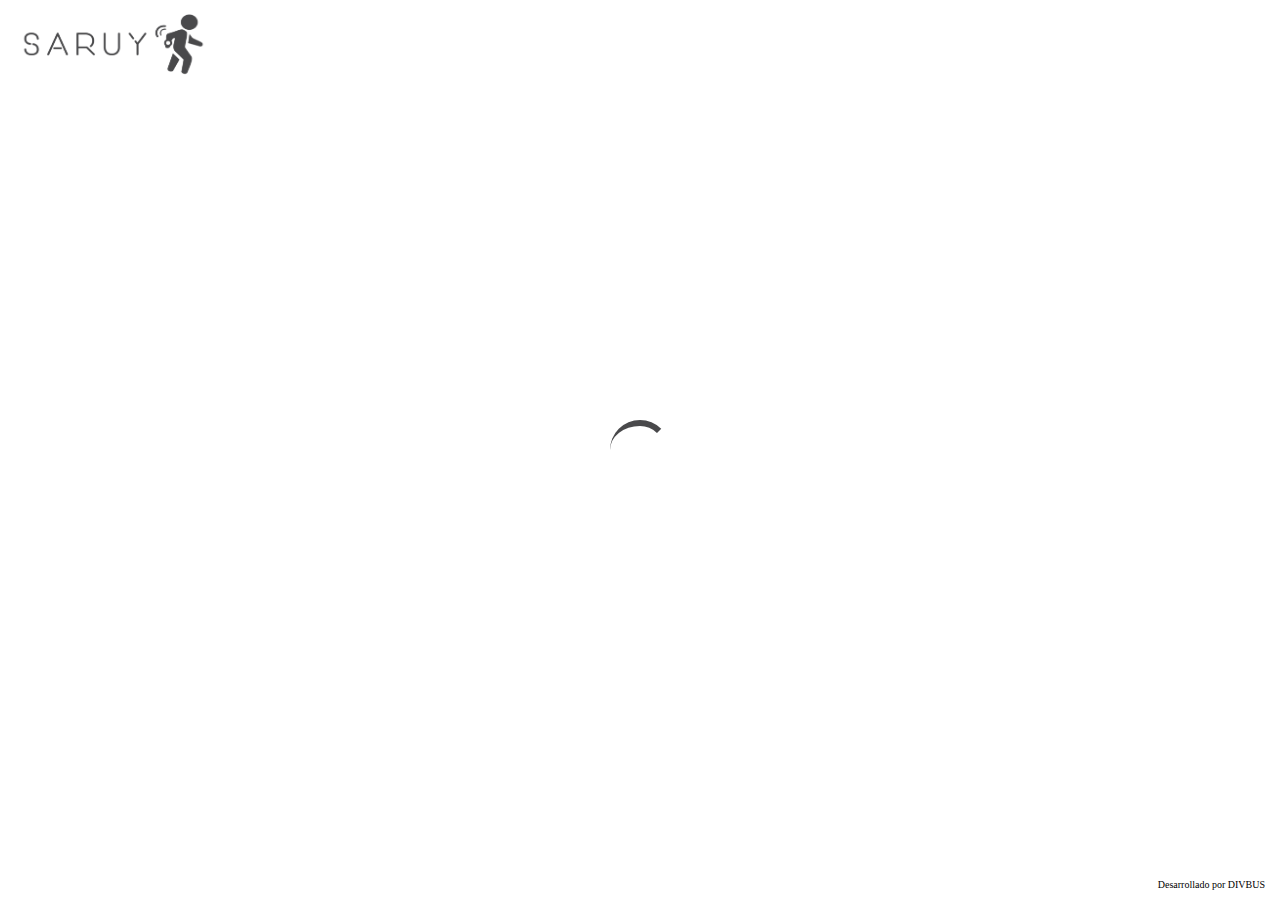
<file: web/debug.html>
<!DOCTYPE html>
<html>
<head>
<meta charset="UTF-8">
<meta name="viewport" content="width=device-width, initial-scale=1, maximum-scale=1, user-scalable=no">
<title>SARUY</title>
<link rel="icon" sizes="192x192" href="/icon.png">
<link rel="stylesheet" href="app.css">
</head>
<body>
<img src="saruy12.png" width="209" height="71" alt=""/>
<div id="spinner"></div>
<div id="attribution">Desarrollado por <a>DIVBUS</a></div>
<script id="loadScript" mode="debug" src="load.js"></script>
</body>
</html>
</file>
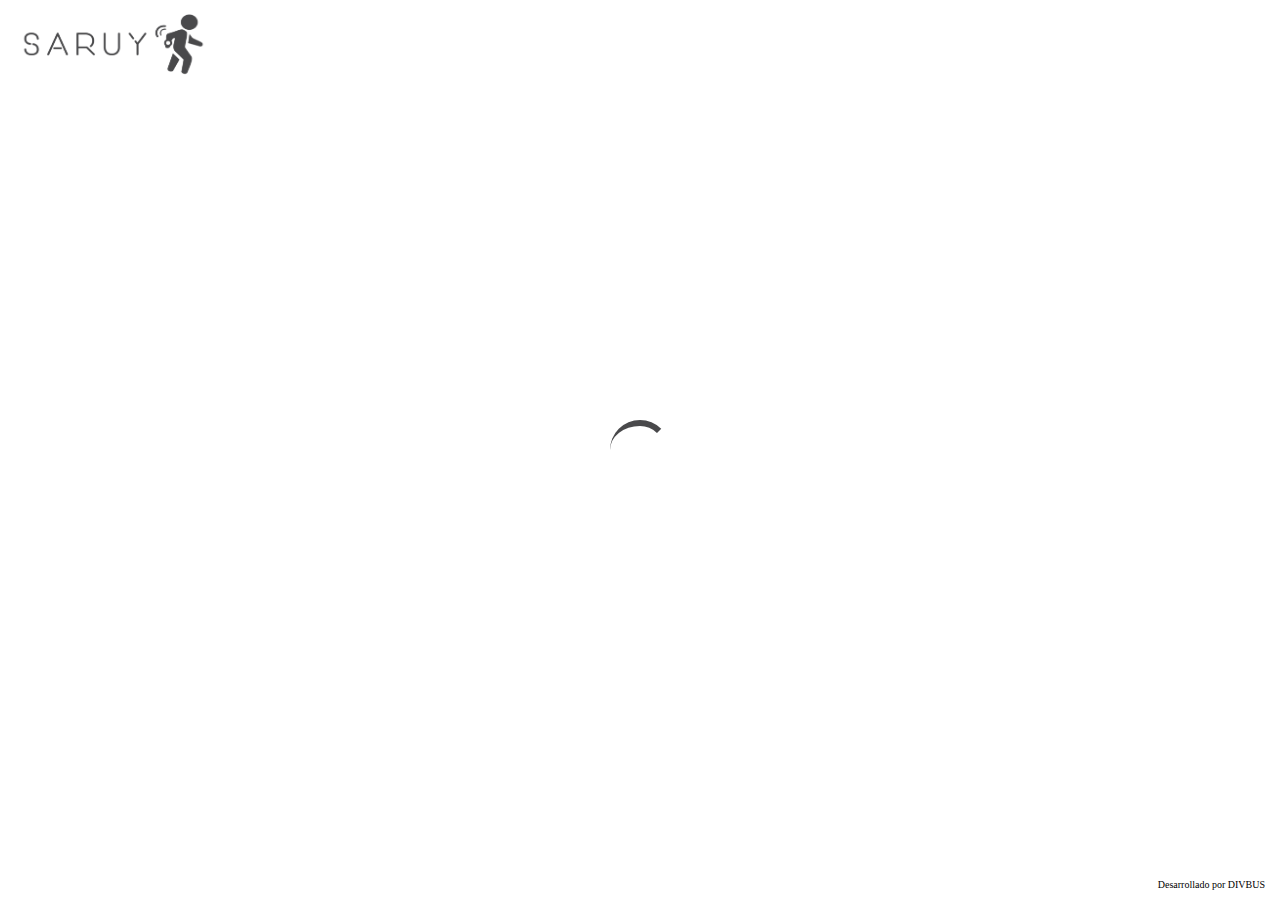
<file: web/release.html>
<!DOCTYPE html>
<html>
<head>
<meta charset="UTF-8">
<meta name="viewport" content="width=device-width, initial-scale=1, maximum-scale=1, user-scalable=no">
<title>SARUY</title>
<link rel="icon" sizes="192x192" href="/icon.png">
<link rel="stylesheet" href="app.css">
</head>
<body>
<img src="saruy12.png" width="209" height="71" alt=""/>
<div id="spinner"></div>
<div id="attribution">Desarrollado por <a>DIVBUS</a></div>
<script id="loadScript" src="load.js"></script>
</body>
</html>
</file>
<file: web/app.css>
.view-color-green {
    background-color: rgba(77, 250, 144, 0.3);
}
.view-color-yellow {
    background-color: rgba(250, 190, 77, 0.3);
}
.view-color-red {
    background-color: rgba(255, 84, 104, 0.3);
}

.view-item-disabled {
    opacity: 0.5;
}

.toolbar-header-style {
    background-color: #49494b !important;
}

body.x-border-layout-ct, div.x-border-layout-ct {
    background-color: #bbbbbb !important;
}

.x-fieldset {
    overflow: visible !important; /* workaround for Safari issue */
}

#attribution {
    position: absolute;
    bottom: 10px;
    right: 15px;
    font-size: x-small;
}

#spinner:before {
    content: '';
    box-sizing: border-box;
    position: absolute;
    top: 50%;
    left: 50%;
    width: 60px;
    height: 60px;
    margin-top: -30px;
    margin-left: -30px;
    border-radius: 50%;
    border-top: 6px solid #49494b;
    border-right: 6px solid transparent;
    animation: spinner .6s linear infinite;
}

@keyframes spinner {
    to {
        transform: rotate(360deg);
    }
}
</file>
